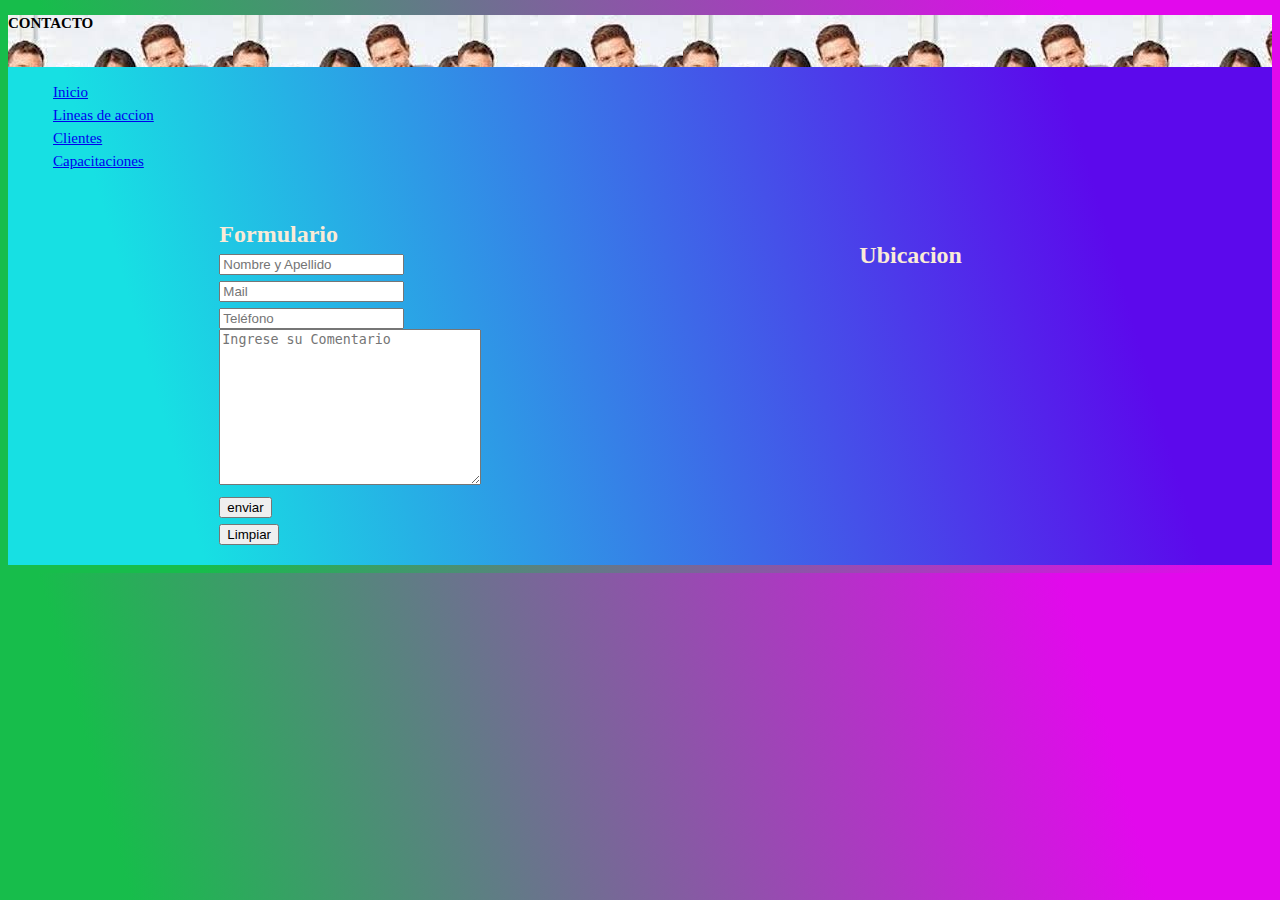
<file: Pages/Contacto.html>
<!DOCTYPE html>
<html lang="en">
<head>
    <meta charset="UTF-8">
    <meta http-equiv="X-UA-Compatible" content="IE=edge">
    <meta name="viewport" content="width=device-width, initial-scale=1.0">

    <link rel="stylesheet" href="../main.css">

     <!--titulo de mi pagina-->
    <title>Contacto</title>

</head>

 <!--Header de mi pagina-->
<header class="informacion-contacto">
        
    CONTACTO

</header>

<body class="inicio-contacto">

<div class="mainwrapper-contacto">
   
<main>

<nav class="nav-contacto">

    <div>
    <ul>
          <li>  
            <a href="../index.html">Inicio</a>
        </li>
       
          <li> 
              <a href="Lineas-de-accion.html">Lineas de accion</a>
            </li>
          
               
        <li> <a href="clientes.html">Clientes</a>
        </li>
       
          <li> <a href="Capacitaciones.html">Capacitaciones</a>
        </li>

        </ul>
        
    </div>
</main>
</nav>
    
<!--footer de mi pagina-->
<footer class="footer-contacto">

       
    <div>

        <h2>Formulario</h>

    <form class="footer-formulario">

        <input type="text" placeholder="Nombre y Apellido">
        <input type="text" placeholder="Mail">
        <input type="text" placeholder="Teléfono">
        <textarea name="Comentario" id="" cols="30" rows="10" 
        placeholder="Ingrese su Comentario"></textarea>

            <Input type="submit" value="enviar"> 
            <Input type="reset" value="Limpiar">

    </div>
    <div>
        <h2 class="footer-ubicacion">Ubicacion</h2>

            <iframe src="https://www.google.com/maps/embed?pb=!1m18!1m12!1m3!1d3284.8000537418716!2d-58.408060784770846!3d-34.58392548046458!2m3!1f0!2f0!3f0!3m2!1i1024!2i768!4f13.1!3m3!1m2!1s0x95bcb562ab9bdf07%3A0x4e4aa9bf29fb2a12!2sJos%C3%A9%20Andr%C3%A9s%20Pacheco%20de%20Melo%203075%2C%20C1425AUM%20CABA!5e0!3m2!1sen!2sar!4v1648220575329!5m2!1sen!2sar" width="300" height="250" style="border:0;" allowfullscreen="" loading="lazy" referrerpolicy="no-referrer-when-downgrade"></iframe>

    </div>

</footer>
</div>
</body>
</html>
</file>
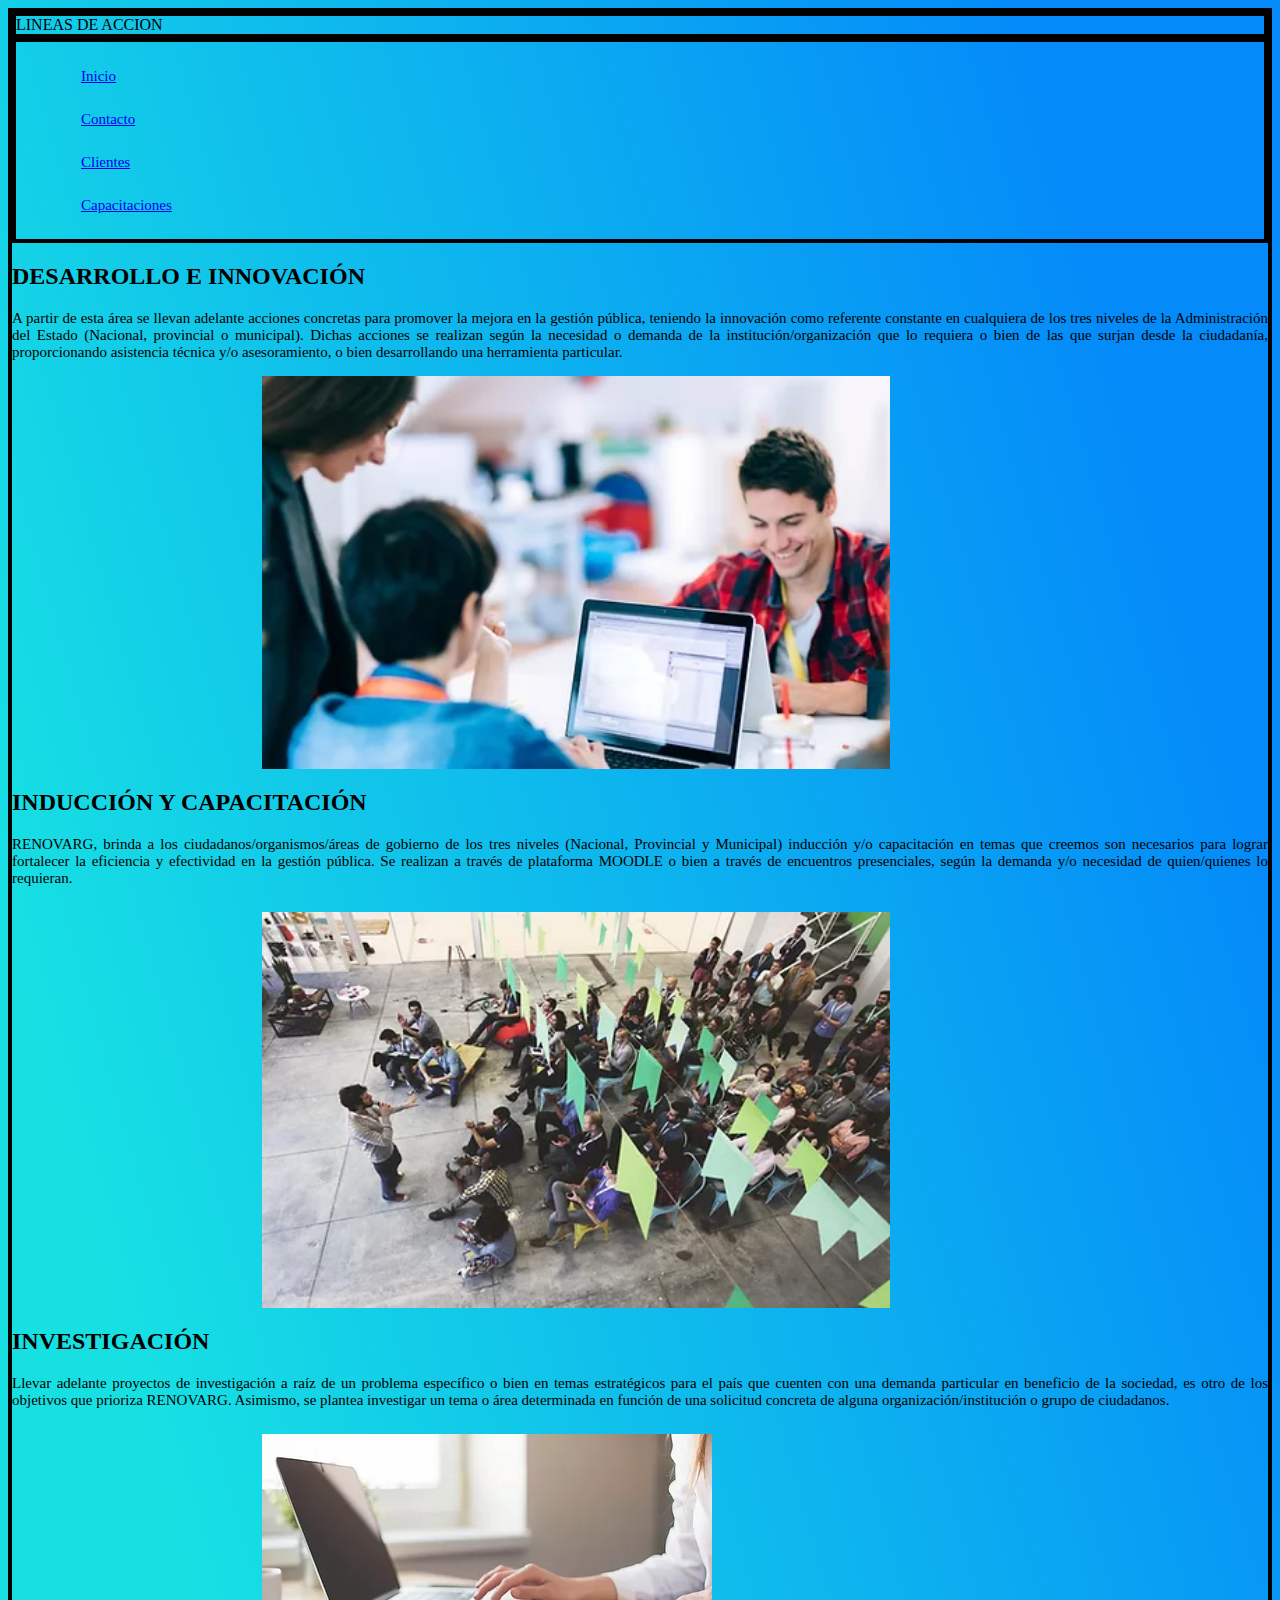
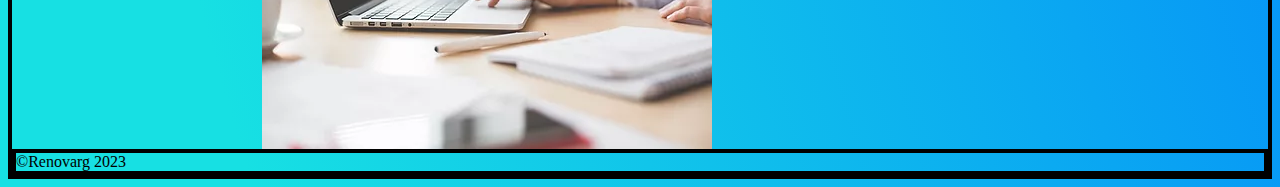
<file: Pages/Lineas-de-accion.html>
<!DOCTYPE html>
<html lang="en">
<head>
    <meta charset="UTF-8">
    <meta http-equiv="X-UA-Compatible" content="IE=edge">
    <meta name="viewport" content="width=device-width, initial-scale=1.0">

    <link rel="stylesheet" href="../main.css">

     <!--titulo de mi pagina-->
    <title>Lineas de accion</title>

</head>

<body class="body-lineas-de-accion">

<div class="mainwrapper-lineas-de-accion">

    <!--header de mi pagina-->

<header class="header-lineas-de-accion">
    LINEAS DE ACCION
</header>
    
<!--nav de mi pagina-->

<nav class="nav-lineas-de-accion">

    <Ul>
        <li>
            <a href="../index.html">Inicio</a>
        </li>

        <li>
            <a href="Contacto.html">Contacto</a>
        </li>

        <li>
            <a href="clientes.html">Clientes</a>
        </li>

        <li>
            <a href="capacitaciones.html">Capacitaciones</a>
        </li>
    </Ul>
    
</nav>

<!--main de mi pagina-->
<main class="main-lineas-de-accion">
    
    <section class="desarrollo-e-innovacion">
   
        <h2>DESARROLLO E INNOVACIÓN</h2>
        
        <p>A partir de esta área se llevan adelante acciones concretas para promover la mejora en la gestión pública, teniendo la innovación como referente constante en cualquiera de los tres niveles de la Administración del Estado (Nacional, provincial o municipal). Dichas acciones se realizan según la necesidad o demanda de la institución/organización que lo requiera o bien de las que surjan desde la ciudadanía, proporcionando asistencia técnica y/o asesoramiento, o bien desarrollando una herramienta particular.</p>
        <img src="../img/Equipo de Desarrollo de inicio.webp" alt="Foto de Desarrollo e Innovacion">

    
</section> 

<section class="induccion-y-capacitacion">
    <h2>INDUCCIÓN Y CAPACITACIÓN</h2>

        <p>RENOVARG, brinda a los ciudadanos/organismos/áreas de gobierno de los tres niveles (Nacional, Provincial y Municipal) inducción y/o capacitación en temas que creemos son necesarios para lograr fortalecer la eficiencia y efectividad en la gestión pública. Se realizan a través de plataforma MOODLE o bien a través de encuentros presenciales, según la demanda y/o necesidad de quien/quienes lo requieran.</p>
    
    <img src="../img/Evento Conferencia.webp" alt="Foto de Induccion y Capacitacion">

</section> 
    
  
<section class="investigacion">

    <h2>INVESTIGACIÓN</h2>
    <p> Llevar adelante proyectos de investigación a raíz de un problema específico o bien en temas estratégicos para el país que cuenten con una demanda particular en beneficio de la sociedad, es otro de los objetivos que prioriza RENOVARG. Asimismo, se plantea investigar un tema o área determinada en función de una solicitud concreta de alguna organización/institución o grupo de ciudadanos.
    </p>

    <img src="../img/Investigación Legal y Escritura.webp" alt="Foto de Investigación">

</section>

</main>
    
<!--footer de mi pagina-->

<footer class="footer-lineas-de-accion">
    ©Renovarg 2023
</footer>

</div>

</body>

</html>
</file>
<file: main.css>
.body-index {
   background-image:url(img/Ciudades.jpg);
 
}
.mainwrapper-index {
    
    background-image:url(/img/Ciudades.jpg);

    display: grid;
    grid-template-areas:

    "header"
    "nav"
    "main"
    "footer"
    ;

    max-width: 1440px;
    margin: auto;

}

/*Estilos de todas las secciones*/

.header-index, .nav-index, .main-index, .footer-index {

    color: #faebd7;
    border: solid 1px   rgba(13, 13, 13, 0.884) ;

}

.header-index {

    /*Estilos de area Wrapper General*/
    
    grid-area: header;

    /*Estilos de seccion*/

    height: 50vh;
    display: flex;
    flex-direction: column;
    justify-content:space-around;
    align-items: center;
}

.header-index img {

    width: 150px ;
    animation-name: movimiento-dos;
    animation-iteration-count: infinite;
    animation-timing-function: ease-in-out;
    animation-duration: 3s;
    animation-delay: 3s;


}

/*Estilos Navegador INDEX*/
.nav-index {

    grid-area: nav;
    display: flex;
    flex-direction: column;
    justify-content: space-between;
}



.nav-index ul{

    list-style-type: none;
}

.nav-index ul li  {

    margin: 25px;

}

.nav-index ul li a {

    font-size: 25px;

    transition: all .3s ease-in-out;

}
/*Aca Va mi Hover*/
.nav-index ul li a:hover{

    background-color: rgb(116, 238, 155);
    

}
.main-index {

    color: #faebd7;
    grid-area: main;
    display: grid;
    grid-template-areas: 
    
    "nosotros"
    "mision"
    "vision"
    ;
    text-align: center;
}

.nosotros, .mision, .vision {

    border: solid 2px;

}
.nosotros {
    grid-area: nosotros;

}

.mision {

    grid-area: mision;

}

.mision img{
    display: none;
    width: 100%;

    animation-name: movimiento-uno;
    animation-iteration-count: infinite;
    animation-timing-function: ease-in-out;
    animation-duration: 3s;
    animation-delay: 3s;


}

.vision{

    grid-area: vision;

}

.vision img {
    display: none;
    width: 100%;
    transform: translate(0px, 50px);
}

.footer-index {
    grid-area: footer;
}

.footer-index{

    color: #faebd7;
    font-family: cursive;
    text-align: center;
    margin-top: 15px;
    display: grid;
  grid-template-areas: 
  "formulario"
  "ubicacion"
  "Redes Sociales";

  align-items: center;
    
}

form {
    color:#ffffff;
    width: 10px;
    
}

.ubicacion{

    display: flex;
    flex-direction: column-reverse;
   
}

.redes-sociales{

    display: flex;
    flex-direction: column-reverse;
  

}


 /*LINEAS DE ACCION */


 .mainwrapper-lineas-de-accion {
    
    
    display: grid;
    grid-template-areas:

    "header"
    "nav"
    "main"
    "footer"
    ;

    max-width: 1440px;
    margin: auto;

}

/*Estilos de todas las secciones*/

.body-lineas-de-accion{

    background:linear-gradient(74deg,rgb(23, 224, 227) 14%, rgb(4, 139, 249)85%);
 }

.header-lineas-de-accion, .nav-lineas-de-accion, .mainwrapper-lineas-de-accion, .footer-lineas-de-accion {

    border: solid 4px #000000;

}


   /*Estilos Navegador LINEAS DE ACCION*/

.nav-lineas-de-accion ul{

    list-style-type: none;
   
}

.nav-lineas-de-accion ul li  {

    margin: 25px;

}

.nav-lineas-de-accion ul li a {

    font-size: 15px;
    justify-content: center;
    transition: all .3s ease-in-out;
}


}

/*Estilos para mi nav Lineas de Acción */

.desarrollo-e-innovacion, .induccion-y-capacitacion, .investigacion {

    border: solid 2px;

}
.desarrollo-e-innovacion {
    grid-area: desarrollo-e-innovacion;

}

.induccion-y-capacitacion {

    grid-area: induccion;

}

.desarrollo-e-innovacion img{   
    
    display: none;
    width: 50%;
    transform: translate(250px, 0px);
 
}
.desarrollo-e-innovacion p{
    max-width: 100%;
    font-size: 15px;
    font-family: cursive;
    margin: auto;
    margin-bottom: 15px;
    display: flex;
    justify-content: space-around;
    text-align: justify;
}

.induccion-y-capacitacion img{

    display: none;
    width: 50%;
    transform: translate(250px, 0px);
 
}

.induccion-y-capacitacion p{

    max-width: 100%;
    font-size: 15px;
    font-family: cursive;
    margin: auto;
    margin-bottom: 25px;
    display: flex;
    justify-content: space-around;
    text-align: justify;

}


.investigacion{

    grid-area: investigacion;

}

.investigacion img{
    display: none;
    transform:scale(2);
    transform: translate(250px, 0px);
 
}

.investigacion p{

    max-width: 100%;
    font-size: 15px;
    
    font-family: cursive;
    margin: auto;
    margin-bottom: 25px;
    display: flex;
    justify-content: space-around;
    text-align: justify;

}


/*CONTACTO */

.mainwrapper-contacto{

    background:linear-gradient(74deg,rgb(23, 224, 227) 14%, rgb(92, 9, 236)85%);
    display: grid;
    grid-template-areas:

    "header"
    "nav"
    "main"
    "footer"
    ;

    max-width: 1440px;
    margin: auto;
}

 /*Estilos Navegador CONTACTO*/

 .nav-contacto div ul{

    list-style-type: none;
   
}

.nav-contacto div ul li  {

    margin: 5px;

}

.nav-contacto div ul li a {

    font-size: 15px;
    justify-content: center;

}
.inicio-contacto{

    background:linear-gradient(74deg,rgba(23,189,75,1)14%, rgba(226,9,236,1)85%);
 
 }
 
 .informacion-contacto{
 
     background-image: url('../img/gente\ contacto.jpg');
     padding-bottom: 35px;
     margin-top: 15px;
     display: flex;
     font-size: 15px;
     font-weight: bold;
 
 }
 
 .menu-contacto{
     
    padding: 15px;
     font-family:'Raleway',Helvetica,Arial,Lucida,sans-serif;
     font-size: 13px;
     font-weight: bold;
     display: flex;
     justify-content: flex-start;
    
 }
 .footer-contacto{

    color: #faebd7;
    font-family: cursive;
    text-align: center;
    margin-top: 15px;
    display: grid;
  grid-template-areas: 
  "formulario"
  "ubicacion"
  "Redes Sociales";

  align-items: center;
    
}

form {
    color:#ffffff;
    width: 10px;
    
}

.ubicacion{

    display: flex;
    flex-direction: column-reverse;
   
}

 
 
 /*CLIENTES */

 .mainwrapper-clientes{

    background-color: rgb(219, 239, 251);

    display: grid;
    grid-template-areas:

    "header"
    "nav"
    "main"
    "footer"
    ;

    max-width: 1440px;
    margin: auto;
}
 
 
 .nav-clientes{
    
    grid-area: nav;
    display: flex;
    flex-direction: column;
    justify-content: space-between;
    
 }

.nav-clientes ul{

 list-style-type: none;
}

.nav-clientes ul li  {

 margin: 35px;
 list-style-type: none;

}

.nav-clientes ul li a {

 font-size: 25px;

}

 .clientes-footer{
     font-size: 15px;
     padding: 55px;
     display: flex;
     flex-direction: row-reverse;
 }
 
 .clientes-inicio{
 
    
     font-family: 'Raleway',Helvetica,Arial,Lucida,sans-serif;
     font-weight: bold;
     font-size: 14px;
     display:flex;
     flex-direction: row;
     justify-content: flex-end;
 }
 
 .imagenes-clientes{
 
     display: grid;
     background-color: rgb(219, 239, 251);
     padding: 3px;
     grid-template-columns:  1fr, 1fr);
     grid-template-rows: 1fr 1fr;
     grid-column-gap: 10px;
     grid-row-gap: 10px;
     justify-content: center;
 }
 
 
 /*CAPACITACIONES */

 .mainwrapper-capacitaciones {
    
    display: grid;
    grid-template-areas:

    "nav"
    "header"
    "main"
    "footer"
    ;

    max-width: 1440px;
    margin: auto;

}

.header-capacitaciones, .nav-capacitaciones, .mainwrapper-capacitaciones, .footer-capacitaciones {

    border: solid 2px #000000;
    
}

 /*Estilos Navegador CAPACITACIONES*/

 .nav-capacitaciones ul{

    list-style-type: none;
   
}

.nav-capacitaciones ul li  {

    margin: 35px;

}

.nav-capacitaciones ul li a {

    font-size: 15px;
    justify-content: center;

}
 .capacitaciones-inicio{
 
     background-color: #ffebcd; 
     font-family: 'Raleway',Helvetica,Arial,Lucida,sans-serif;
     font-weight: bold;
     padding: 25px;
     font-size: 14px;
     display:flex;
     flex-direction: row;
     justify-content: flex-end;
 }
 
 .footer-capacitaciones{
     
     font-size: 15px;
     padding: 55px;
     color: #0000ff;
     display: flex;
     flex-direction: row-reverse;
 }
 
 
 .fondo-capacitaciones{

     background-size: cover;
     background-position: center;
     }
 
 .table-capacitaciones{
 
     font-size: 15px;
     color: #000003;
     font-family: cursive;
     display: grid;
     text-align: center;
     grid-template-rows: 1fr 2fr;
     grid-column-gap: 10px;
     grid-row-gap: 10px;
  
 }
/*Acá se usa Media Queries INDEX*/
@media screen and (min-width:768px){

 .header-index { 

    flex-direction: row;
    justify-content: space-around;
  
}

    }


@media screen and (min-width:768px){

.mainwrapper-index {
  
        grid-template-areas:
    
        "header header"
        "nav main"
        "footer footer"
        ;
    
        max-width: 1440px;
        margin: auto;
    
    }

.mision img {
    display: block;
    
}

.vision img {
    display: block;
}

.main-index {

 
    grid-template-areas: 
    
    "nosotros vision"
    "mision vision"
    ;

    text-align: left;

}
.footer-index{

    color: #faebd7;
    font-family: cursive;
    text-align: center;
    margin-top: 15px;
    display: flex;
    justify-content: space-around;

    
}
}

/*Acá se usa Media Queries LINEAS DE ACCION*/

@media screen and (min-width:768px){

    .header-lineas-de-accion { 
   
       flex-direction: row;
       justify-content: space-around;
     
   }
   

   .investigacion img{
    display:block;
}

.desarrollo-e-innovacion img{
    display: block;
   
}

.induccion-y-capacitacion img{
    display: block;
}
   
   
@media screen and (min-width:768px){
   
    .mainwrapper-lineas-de-accion {
  
        grid-template-areas:
    
        "header"
        "nav main"
        "footer"
        ;
    
        max-width: 1440px;
        margin: auto;

        
    }

    @media screen and (min-width:768px){

    .mainwrapper-capacitaciones{
    
    display: grid;
    grid-template-areas:

    "nav"
    "header"
    "main"
    "footer"
    ;

    max-width: 1440px;
    margin: auto;
         }

@media screen and (min-width:768px){

    .mainwrapper-clientes{

        font-family: cursive;
        text-align: center;
        margin-top: 15px;
        max-width: 1440px;
        margin: auto;
      
    
        
    }

    @media screen and (min-width:768px){
.footer-contacto{

    color: #faebd7;
    font-family: cursive;
    text-align: center;
    margin-top: 15px;
    display: flex;
    justify-content: space-around;

    
}
    }

   @keyframes movimiento-uno {

    0% {
        width: 100px;}
       
   }

   25% {
       width:50px;
   }

   75% { 
       width:150px;
   }

   100% {
       width:300px
   }

    
    
    }
    @keyframes movimiento-dos {

        0% {
            width: 100px;
        
        }
           
    
       25% {
           width:50px;
           transform:translateX(50px)
       }
    
       75% { 
           width:150px;
           transform:translateY(80px)
       }
    
       100% {
           width:300px
           transform: rotate(360deg)
       }
    
        
        
        }
</file>
